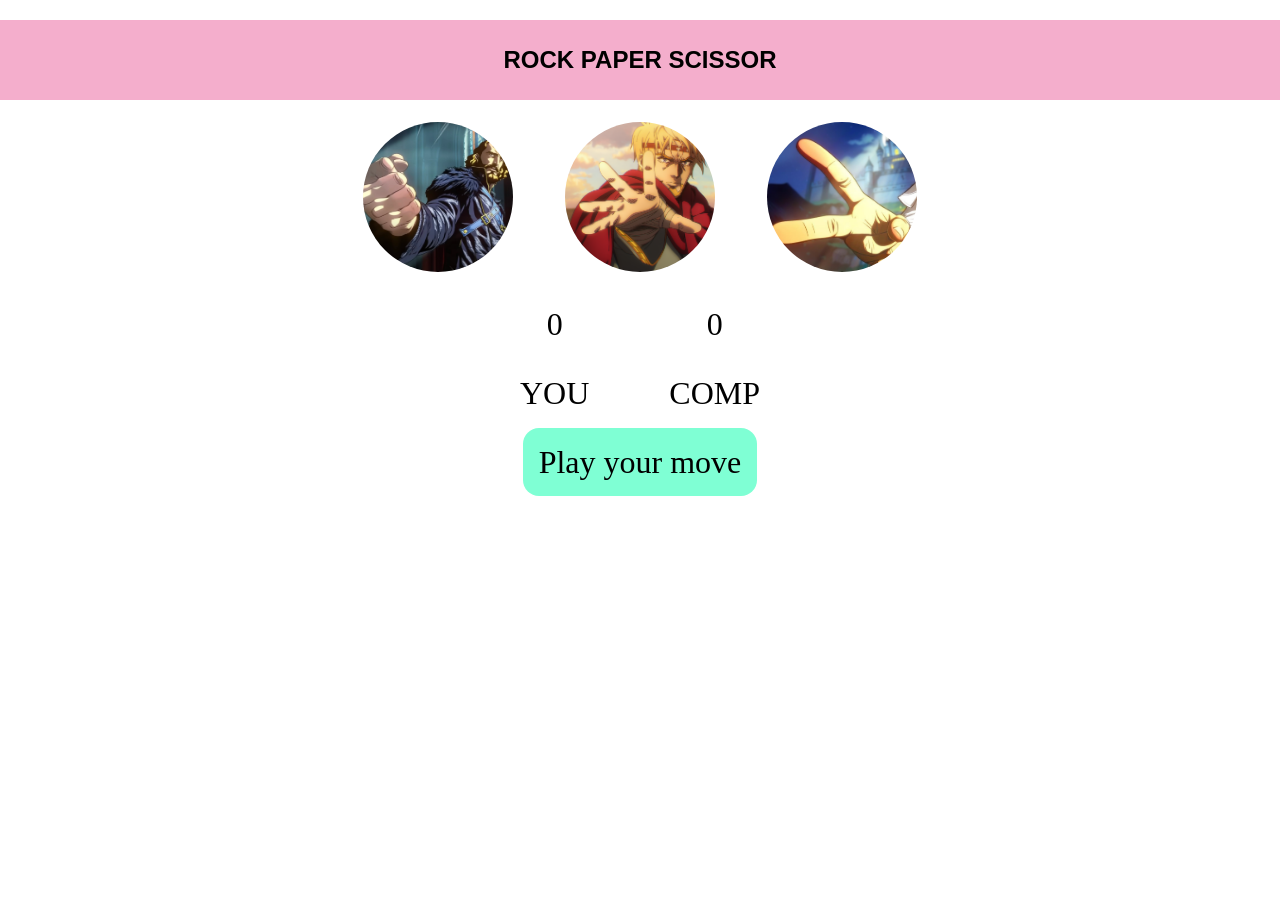
<file: index.html>
<!DOCTYPE html>
<html lang="en">
    <head>
        <meta charset="UTF-8">
  <meta name="viewport" content="width=device-width, initial-scale=1.0">
  <title>Rock paper scissor</title>
  <link rel="stylesheet" href="game1.css">
    </head>
    <body>
       <section class="header">
        <h1>ROCK PAPER SCISSOR</h1>
       </section>
       <div class="choices">
       <div class="choice" id="rock">
        <img src="rock.jpg"> 
       </div>
       <div class="choice" id="paper">
        <img src="paper.png"> 
       </div>
    <div class="choice" id="scissor">
     <img src="scissor.jpg"> 
    </div>
       </div>
       <div class="score-board">
        <div class="score">
            <p id="user-score">0</p>
            <p>YOU</p>
        </div>
        <div class="score">
            <p id="comp-score">0</p>
            <p>COMP</p>
        </div>
       </div>

       <div class="msg-container">
        <p id="msg">Play your move</p>
       </div>
    </body>
    <script src="game1.js"></script>
</html>
</file>
<file: game1.css>
body{
    padding: 0;
    margin: 0;
    background-image: url("");
    background-position: center;
    background-size: cover;
    text-align: center;
    
}

.header{
    background-color: rgb(244, 174, 204);
    font-family: 'Trebuchet MS', 'Lucida Sans Unicode', 'Lucida Grande', 'Lucida Sans', Arial, sans-serif;
    line-height: 5rem;
}
.choices{
    display: flex;
    justify-content: center;
    align-items: center;
    gap: 3rem;
}

.choice{
   max-height: 160px;
   min-height: 20px;
   max-width: 160px;
   min-width: 20px;
    display: inline-flex;
    justify-content: center;
    align-items: center;
    object-fit: cover;
    border-radius: 50%;
}
.choice:hover{
    background-color: rgba(247, 255, 10, 0.908);
    border-radius: 60%;
    padding: 2px;
    transition-duration: 1s;
    opacity: 0.9;
    cursor: pointer;
    display: flex;
    justify-content: center;
}

img{
    padding: 2px;
    height: 150px;
    width: 150px;
    object-fit: cover;
    border-radius: 50%;
}
.score-board{
    display: flex;
    justify-content: center;
    align-items: center;
    font-size: 2rem;
    font-weight: 200;
    gap: 5rem;
}
#msg{
    background-color: rgb(224, 173, 121);
    margin-top: 5rem;
    background-color: aquamarine;
    font-size: 2rem;
    max-width: 100px;
    min-width: 50px;
    display: inline;
    padding: 1rem;
    border-radius: 1rem;
}
</file>
